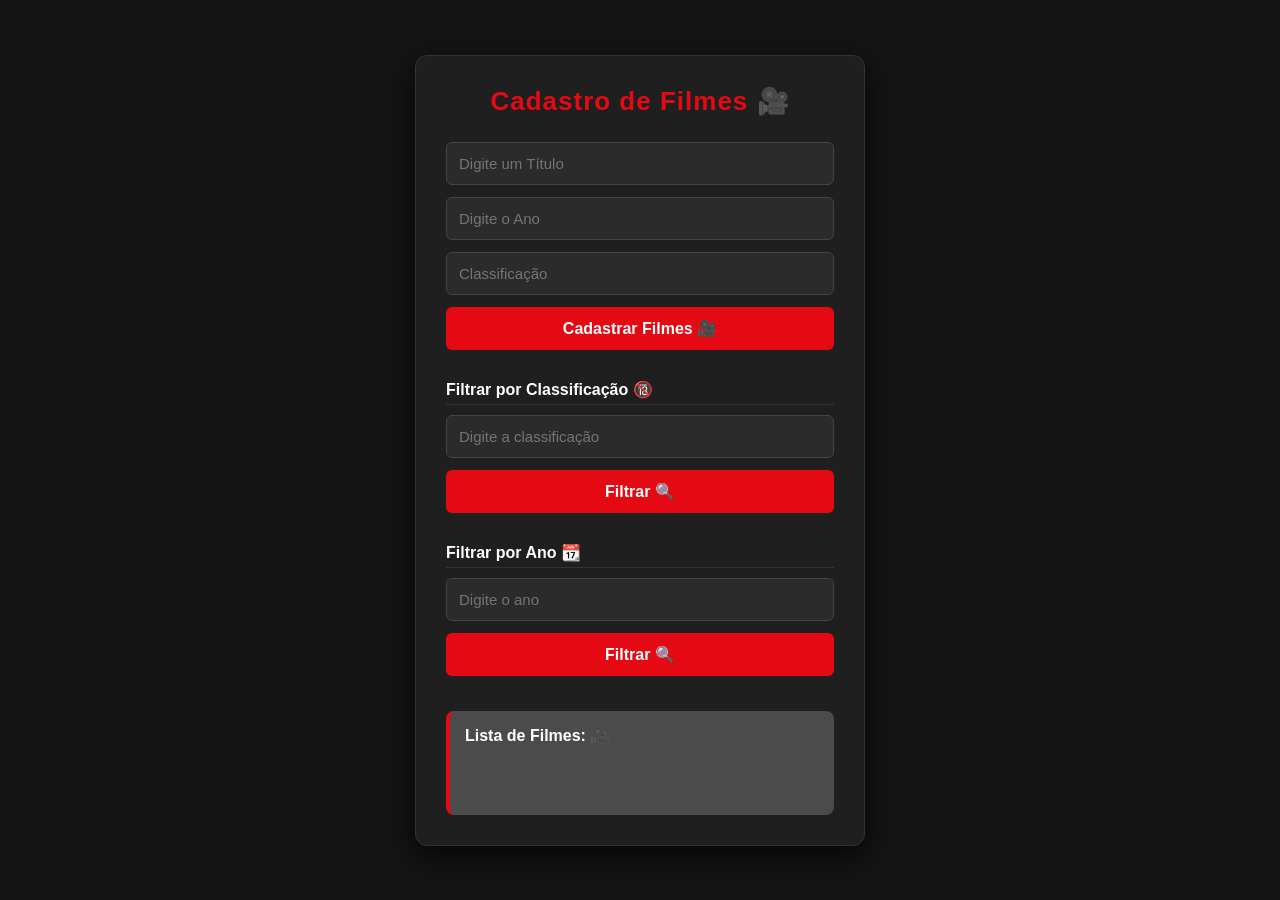
<file: index.html>
<!DOCTYPE html>
<html lang="pt-BR">

<head>
    <meta charset="UTF-8">
    <meta name="viewport" content="width=device-width, initial-scale=1.0">
    <title>Cadastro de filmes</title>
    <script src="cadastro.js" defer></script>
    <link rel="stylesheet" href="style.css">
</head>

<body>
    <div class="divPai">
        <h2>Cadastro de Filmes 🎥</h2>

        <input type="text" id="titulo" placeholder="Digite um Título">
        <input type="number" id="ano" placeholder="Digite o Ano">
        <input type="text" id="classificacao" placeholder="Classificação">
        <button id="btnCadastrar">Cadastrar Filmes 🎥</button>

        <h3>Filtrar por Classificação 🔞</h3>
        <input type="text" id="filtroClassificacao" placeholder="Digite a classificação">
        <button id="btnFiltrarClassificacao">Filtrar 🔍</button>

        <h3>Filtrar por Ano 📆</h3>
        <input type="number" id="filtroAno" placeholder="Digite o ano">
        <button id="btnFiltrarAno">Filtrar 🔍</button>

        <div class="lista">
            <h3>Lista de Filmes: 🎥</h3>
            <p id="listaFilmes"></p>
        </div>
    </div>
</body>

</html>
</file>
<file: style.css>
* {
    margin: 0;
    padding: 0;
    box-sizing: border-box;
    font-family: 'Segoe UI', Roboto, Helvetica, Arial, sans-serif;
}

/* Fundo da página e alinhamento central */
body {
    background-color: #141414; /* Fundo escuro estilo cinema */
    color: #e5e5e5; /* Texto claro */
    display: flex;
    justify-content: center;
    align-items: center;
    min-height: 100vh;
}

/* Container Principal (Cartão) */
.divPai {
    background-color: #1f1f1f;
    width: 100%;
    max-width: 450px; /* Largura máxima para não esticar muito no PC */
    padding: 30px;
    border-radius: 12px;
    box-shadow: 0 10px 30px rgba(0, 0, 0, 0.7);
    border: 1px solid #333;
}

/* Títulos */
h2 {
    text-align: center;
    color: #e50914; /* Vermelho destaque */
    margin-bottom: 25px;
    font-size: 26px;
    letter-spacing: 1px;
}

h3 {
    margin: 20px 0 10px;
    font-size: 16px;
    color: #ffffff;
    border-bottom: 1px solid #333;
    padding-bottom: 5px;
}

/* Campos de entrada (Inputs) */
input {
    width: 100%;
    padding: 12px;
    margin-bottom: 12px;
    border: 1px solid #444;
    border-radius: 6px;
    background-color: #2b2b2b;
    color: #fff;
    font-size: 15px;
    outline: none;
    transition: all 0.3s ease;
}

/* Botões */
button {
    width: 100%;
    padding: 12px;
    background-color: #e50914;
    color: white;
    border: none;
    border-radius: 6px;
    font-size: 16px;
    font-weight: bold;
    cursor: pointer;
    transition: background-color 0.3s ease, transform 0.1s ease;
    margin-bottom: 10px;
}

/* Efeito ao passar o mouse e clicar no botão */
button:hover {
    background-color: #f40612;
}

/* Área da Lista de Filmes */
.lista {
    margin-top: 25px;
    background-color: #4b4b4b;
    padding: 15px;
    border-radius: 8px;
    border-left: 4px solid #e50914; /* Detalhe lateral vermelho */
}

.lista h3 {
    margin-top: 0;
    border-bottom: none;
}

#listaFilmes {
    font-size: 15px;
    line-height: 1.6;
    color: #ccc;
    min-height: 40px; /* Garante um espaço mesmo se estiver vazio */
}
</file>
